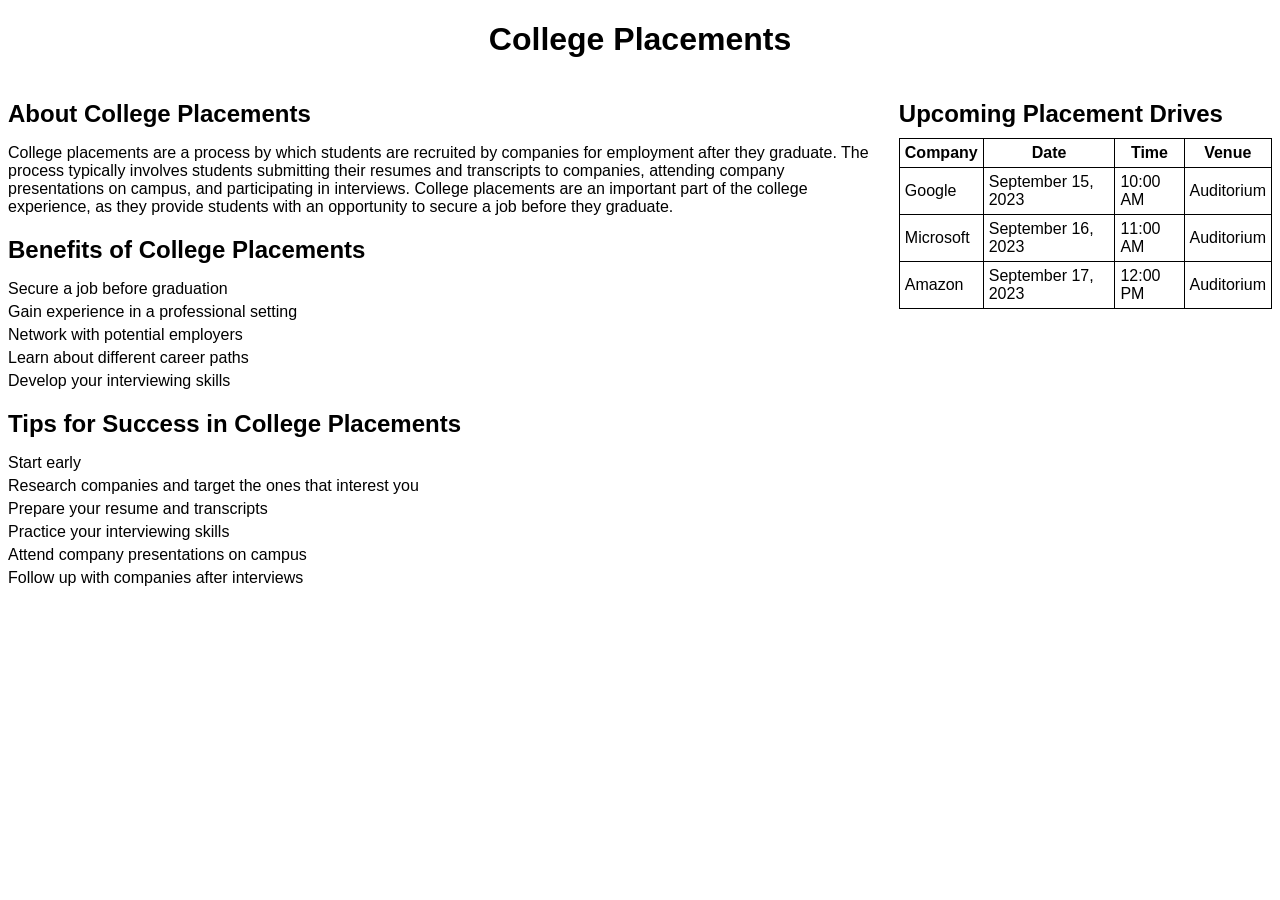
<file: test-results/app.html>
<!DOCTYPE html>
<html lang="en">
<head>
  <meta charset="UTF-8">
  <meta name="viewport" content="width=device-width, initial-scale=1.0">
  <title>College Placements</title>
  <link rel="stylesheet" href="style.css">
</head>
<body>
  <h1>College Placements</h1>

  <div class="container">
    <div class="left-column">
      <h2>About College Placements</h2>
      <p>College placements are a process by which students are recruited by companies for employment after they graduate. 
        The process typically involves students submitting their resumes and transcripts to companies, attending company presentations on campus, 
        and participating in interviews. College placements are an important part of the college experience, as they provide students with an 
        opportunity to secure a job before they graduate.</p>

      <h2>Benefits of College Placements</h2>
      <ul>
        <li>Secure a job before graduation</li>
        <li>Gain experience in a professional setting</li>
        <li>Network with potential employers</li>
        <li>Learn about different career paths</li>
        <li>Develop your interviewing skills</li>
      </ul>

      <h2>Tips for Success in College Placements</h2>
      <ul>
        <li>Start early</li>
        <li>Research companies and target the ones that interest you</li>
        <li>Prepare your resume and transcripts</li>
        <li>Practice your interviewing skills</li>
        <li>Attend company presentations on campus</li>
        <li>Follow up with companies after interviews</li>
      </ul>
    </div>

    <div class="right-column">
      <h2>Upcoming Placement Drives</h2>
      <table>
        <thead>
          <tr>
            <th>Company</th>
            <th>Date</th>
            <th>Time</th>
            <th>Venue</th>
          </tr>
        </thead>
        <tbody>
          <tr>
            <td>Google</td>
            <td>September 15, 2023</td>
            <td>10:00 AM</td>
            <td>Auditorium</td>
          </tr>
          <tr>
            <td>Microsoft</td>
            <td>September 16, 2023</td>
            <td>11:00 AM</td>
            <td>Auditorium</td>
          </tr>
          <tr>
            <td>Amazon</td>
            <td>September 17, 2023</td>
            <td>12:00 PM</td>
            <td>Auditorium</td>
          </tr>
        </tbody>
      </table>
    </div>
  </div>

</body>
</html>
</file>
<file: test-results/style.css>
body {
    font-family: Arial, sans-serif;
  }
  
  .container {
    display: flex;
    justify-content: space-between;
    gap: 20px;
  }
  
  .left-column {
    width: 70%;
  }
  
  .right-column {
    width: 30%;
  }
  
  h1 {
    text-align: center;
  }
  
  h2 {
    margin-bottom: 10px;
  }
  
  ul {
    list-style-type: none;
    padding: 0;
  }
  
  li {
    margin-bottom: 5px;
  }
  
  table {
    width: 100%;
    border-collapse: collapse;
  }
  
  th, td {
    border: 1px solid black;
    padding: 5px;
  }
</file>
